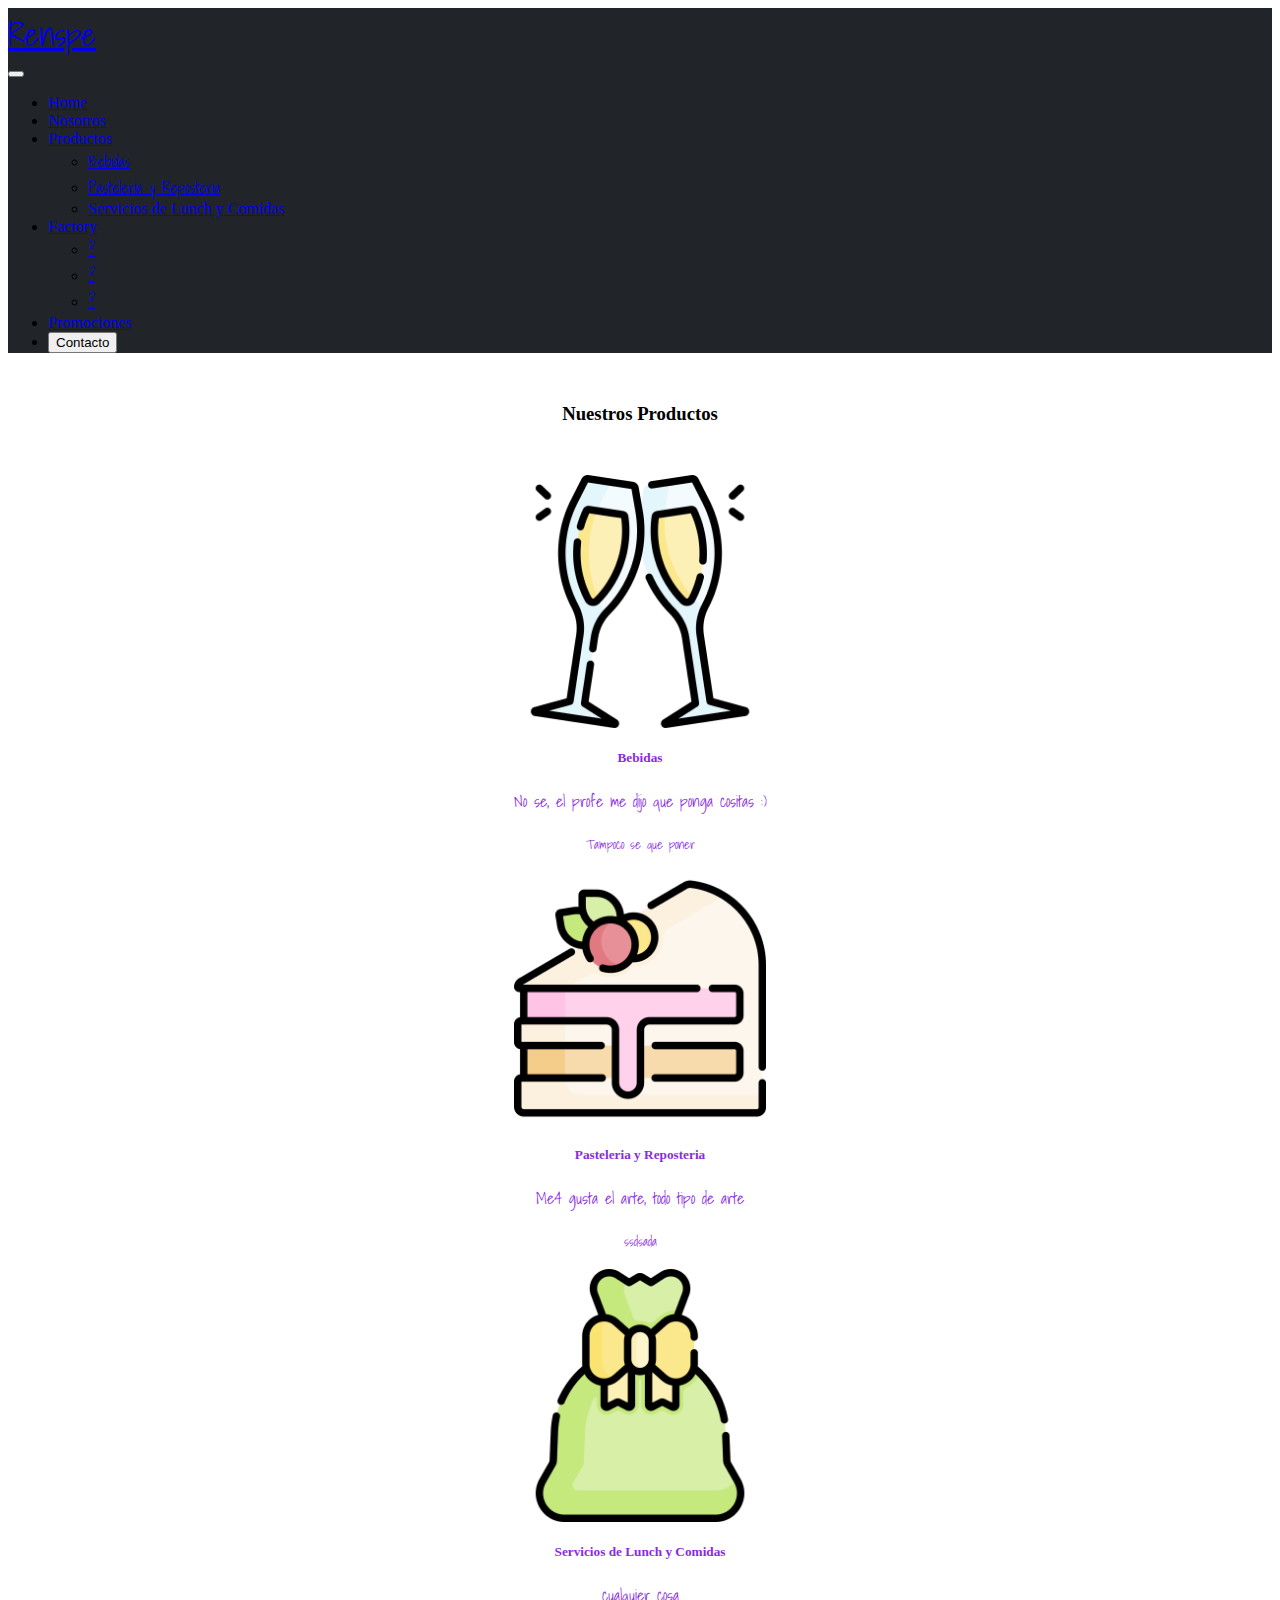
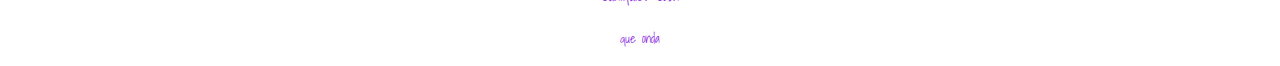
<file: index.html>
<!DOCTYPE html>
<html lang="en">

<head>
  <meta charset="UTF-8">
  <meta http-equiv="X-UA-Compatible" content="IE=edge">
  <meta name="viewport" content="width=device-width, initial-scale=1.0">
  <title>Document</title>
  <link href="https://cdn.jsdelivr.net/npm/bootstrap@5.2.0-beta1/dist/css/bootstrap.min.css" rel="stylesheet"
    integrity="sha384-0evHe/X+R7YkIZDRvuzKMRqM+OrBnVFBL6DOitfPri4tjfHxaWutUpFmBp4vmVor" crossorigin="anonymous">
  <link href="/style.css" rel="stylesheet">
  <link rel="preconnect" href="https://fonts.googleapis.com">
<link rel="preconnect" href="https://fonts.gstatic.com" crossorigin>
<link href="https://fonts.googleapis.com/css2?family=Permanent+Marker&family=Shadows+Into+Light&display=swap" rel="stylesheet"> 
<body>
  <header class="container-fluid">
    <div class="row">
      <div class="col navbar-dark bg-dark">
        <a class="navbar-brand" href="#">Renspe</a>
      </div>
      <div class="col d-flex justify-content-end">
        <nav class="navbar navbar-expand-lg bg-light navbar-dark bg-dark">
          <div class="container-fluid ">
            <button class="navbar-toggler" type="button" data-bs-toggle="collapse" data-bs-target="#navbarSupportedContent"
              aria-controls="navbarSupportedContent" aria-expanded="false" aria-label="Toggle navigation">
              <span class="navbar-toggler-icon"></span>
            </button>
            <div class="collapse navbar-collapse" id="navbarSupportedContent">
              <ul class="navbar-nav mb-2 mb-lg-0  ">
                <li class="nav-item">
                  <a class="nav-link active" aria-current="page" href="#">Home</a>
                </li>
                <li class="nav-item">
                  <a class="nav-link" href="#">Nosotros</a>
                </li>
                <li class="nav-item dropdown">
                  <a class="nav-link dropdown-toggle" href="#" id="navbarDropdown" role="button" data-bs-toggle="dropdown"
                    aria-expanded="false">
                    Productos
                  </a>
                  <ul class="dropdown-menu" aria-labelledby="navbarDropdown">
                    <li><a class="dropdown-item" href="#">Bebidas</a></li>
                    <li><a class="dropdown-item" href="#">Pasteleria y Reposteria</a></li>
                    <li><a class="
                      " href="#">Servicios de Lunch y Comidas</a></li>
                  </ul>
                </li>
                <li class="nav-item dropdown">
                  <a class="nav-link dropdown-toggle" href="#" id="navbarDropdown" role="button" data-bs-toggle="dropdown"
                    aria-expanded="false">
                    Factory
                  </a>
                  <ul class="dropdown-menu" aria-labelledby="navbarDropdown">
                    <li><a class="dropdown-item" href="#">?</a></li>
                    <li><a class="dropdown-item" href="#">?</a></li>
                    <li><a class="dropdown-item" href="#">?</a></li>
                  </ul>
                </li>
                <li class="nav-item">
                  <a class="nav-link active" aria-current="page" href="#">Promociones</a>
                </li>
                <li>
                  <button type="button" id="ss" class="btn btn-outline-secondary text-light">Contacto</button>
    
                </li>
              </ul>
            </div>
          </div>
        </nav>
      </div>
    </div>


    <!-- <nav class="navbar navbar-expand-lg bg-light navbar-dark bg-dark">
      <div class="container-fluid ">
        <a class="navbar-brand" href="#">Renspe</a>
        <button class="navbar-toggler" type="button" data-bs-toggle="collapse" data-bs-target="#navbarSupportedContent"
          aria-controls="navbarSupportedContent" aria-expanded="false" aria-label="Toggle navigation">
          <span class="navbar-toggler-icon"></span>
        </button>
        <div class="collapse navbar-collapse d-flex justify-content-end" id="navbarSupportedContent">
          <ul class="navbar-nav mb-2 mb-lg-0  ">
            <li class="nav-item">
              <a class="nav-link active" aria-current="page" href="#">Home</a>
            </li>
            <li class="nav-item">
              <a class="nav-link" href="#">Nosotros</a>
            </li>
            <li class="nav-item dropdown">
              <a class="nav-link dropdown-toggle" href="#" id="navbarDropdown" role="button" data-bs-toggle="dropdown"
                aria-expanded="false">
                Productos
              </a>
              <ul class="dropdown-menu" aria-labelledby="navbarDropdown">
                <li><a class="dropdown-item" href="#">Bebidas</a></li>
                <li><a class="dropdown-item" href="#">Pasteleria y Reposteria</a></li>
                <li><a class="
                  " href="#">Servicios de Lunch y Comidas</a></li>
              </ul>
            </li>
            <li class="nav-item dropdown">
              <a class="nav-link dropdown-toggle" href="#" id="navbarDropdown" role="button" data-bs-toggle="dropdown"
                aria-expanded="false">
                Factory
              </a>
              <ul class="dropdown-menu" aria-labelledby="navbarDropdown">
                <li><a class="dropdown-item" href="#">?</a></li>
                <li><a class="dropdown-item" href="#">?</a></li>
                <li><a class="dropdown-item" href="#">?</a></li>
              </ul>
            </li>
            <li class="nav-item">
              <a class="nav-link active" aria-current="page" href="#">Promociones</a>
            </li>
            <li>
              <button type="button" id="ss" class="btn btn-outline-secondary text-light">Contacto</button>

            </li>
          </ul>
        </div>
      </div>
    </nav> -->
  </header>
  <main class="container">
    <h3 class="nptext">Nuestros Productos</h3>
    <div class="card-group">
      <div class="card border-0">
        <img src="/assets/img/salud.png" class="card-img-top" alt="Bebida">
        <div class="card-body">
          <h5 class="card-title">Bebidas</h5>
          <p class="card-text">No se, el profe me dijo que ponga cositas :)</p>
          <p class="card-text"><small>Tampoco se que poner</small></p>
        </div>
      </div>
      <div class="card border-0">
        <img src="/assets/img/rebanada-de-pastel.png" class="card-img-top" alt="Pastel">
        <div class="card-body">
          <h5 class="card-title">Pasteleria y Reposteria</h5>
          <p class="card-text">Me4 gusta el arte, todo tipo de arte</p>
          <p class="card-text"><small>ssdsada</small></p>
        </div>
      </div>
      <div class="card border-0">
        <img src="/assets/img/bolsa-de-regalo.png" class="card-img-top" alt="Service">
        <div class="card-body">
          <h5 class="card-title">Servicios de Lunch y Comidas</h5>
          <p class="card-text">cualquier cosa</p>
          <p class="card-text"><small>que onda</small></p>
        </div>
      </div>
    </div>
  </main>
  <script src="https://cdn.jsdelivr.net/npm/bootstrap@5.2.0-beta1/dist/js/bootstrap.bundle.min.js"
    integrity="sha384-pprn3073KE6tl6bjs2QrFaJGz5/SUsLqktiwsUTF55Jfv3qYSDhgCecCxMW52nD2"
    crossorigin="anonymous"></script>
</body>

</html>
</file>
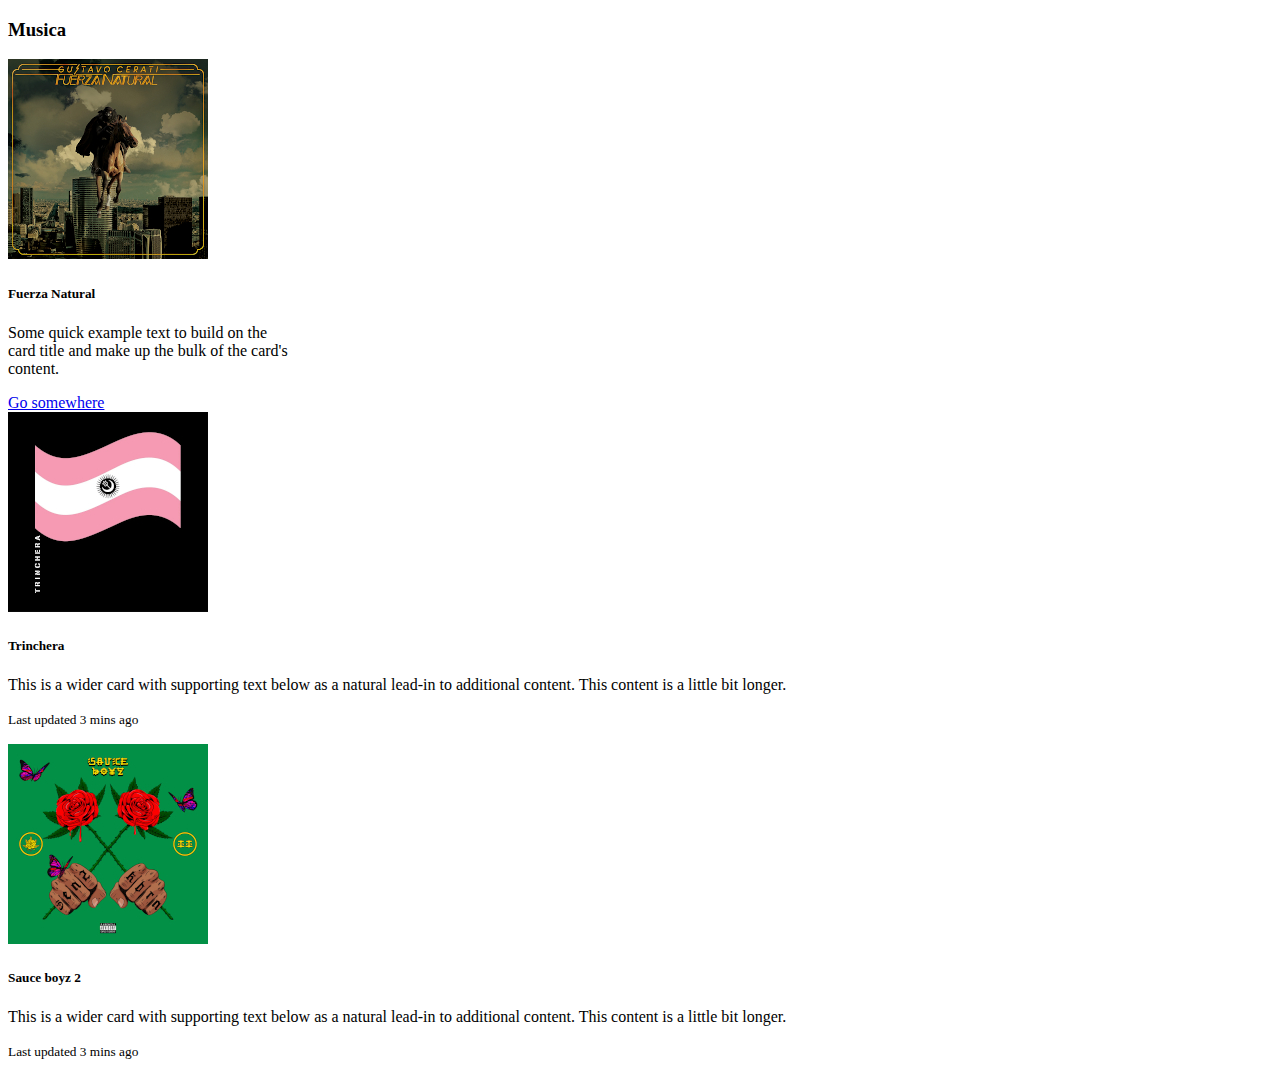
<file: index2.html>
<!DOCTYPE html>
<html lang="en">

<head>
    <meta charset="UTF-8">
    <meta http-equiv="X-UA-Compatible" content="IE=edge">
    <meta name="viewport" content="width=device-width, initial-scale=1.0">
    <title>Document</title>
    <link href="https://cdn.jsdelivr.net/npm/bootstrap@5.2.0-beta1/dist/css/bootstrap.min.css" rel="stylesheet"
        integrity="sha384-0evHe/X+R7YkIZDRvuzKMRqM+OrBnVFBL6DOitfPri4tjfHxaWutUpFmBp4vmVor" crossorigin="anonymous">
</head>

<body>
    <main>
        <div class="container">
            <div class="row">
                <div class="col">
                    <h3>
                        Musica
                    </h3>
                </div>
            </div>
            <div class="row">
                <div class="col">
                    <div class="card" style="width: 18rem;">
                        <img src="/assets/img/ceratifuerza.jpg" class="card-img-top">
                        <div class="card-body">
                            <h5 class="card-title">Fuerza Natural</h5>
                            <p class="card-text">Some quick example text to build on the card title and make up the bulk
                                of the card's content.</p>
                            <a href="#" class="btn btn-primary">Go somewhere</a>
                        </div>
                    </div>
                </div>
                <div class="col">
                    <div class="row">
                        <div class="col">
                            <div class="card mb-3">
                                <div class="row g-0">
                                    <div class="col-md-4">
                                        <img src="/assets/img/Babasonicos-Trinchera.jpg" class="img-fluid rounded-start" >
                                    </div>
                                    <div class="col-md-8">
                                        <div class="card-body">
                                            <h5 class="card-title">Trinchera</h5>
                                            <p class="card-text">This is a wider card with supporting text below as a
                                                natural lead-in to additional content. This content is a little bit
                                                longer.</p>
                                            <p class="card-text"><small class="text-muted">Last updated 3 mins
                                                    ago</small></p>
                                        </div>
                                    </div>
                                </div>
                            </div>
                        </div>
                    </div>
                    <div class="row">
                        <div class="col">
                            <div class="card mb-3">
                                <div class="row g-0">
                                    <div class="col-md-4">
                                        <img src="/assets/img/sauce-boyz-2.jpeg" class="img-fluid rounded-start">
                                    </div>
                                    <div class="col-md-8">
                                        <div class="card-body">
                                            <h5 class="card-title">Sauce boyz 2</h5>
                                            <p class="card-text">This is a wider card with supporting text below as a
                                                natural lead-in to additional content. This content is a little bit
                                                longer.</p>
                                            <p class="card-text"><small class="text-muted">Last updated 3 mins
                                                    ago</small></p>
                                        </div>
                                    </div>
                                </div>
                            </div>
                        </div>
                    </div>
                </div>
            </div>
        </div>
        <script src="https://cdn.jsdelivr.net/npm/bootstrap@5.2.0-beta1/dist/js/bootstrap.bundle.min.js"
            integrity="sha384-pprn3073KE6tl6bjs2QrFaJGz5/SUsLqktiwsUTF55Jfv3qYSDhgCecCxMW52nD2"
            crossorigin="anonymous"></script>
</body>

</html>
</file>
<file: style.css>
.card-img-top{
    display: block;
    margin: 0 auto;
width: 20%;

}
.nptext{
    text-align: center;
    margin-top: 50px;
    margin-bottom: 50px;
}
.card{
    text-align: center;
    color: blueviolet;
}
p{
    color: blueviolet;
    
}
.card-title{
    font-family: 'Permanent Marker', cursive;
}
.navbar-brand{
    font-family: 'Shadows Into Light', cursive;
    font-size: xx-large;
}
h3{
    font-family: 'Permanent Marker', cursive;
}
p{
    font-family: 'Shadows Into Light', cursive;
}
ul{
    font-family: 'Permanent Marker', cursive;
}
.dropdown-item{
    font-family: 'Shadows Into Light', cursive;
}
#ss{
    margin-top
}
header{
    background-color: #212529;
}
.img2 {

}
h3{
    text-align:;
}
.texting{
text-align: center;
}
</file>
